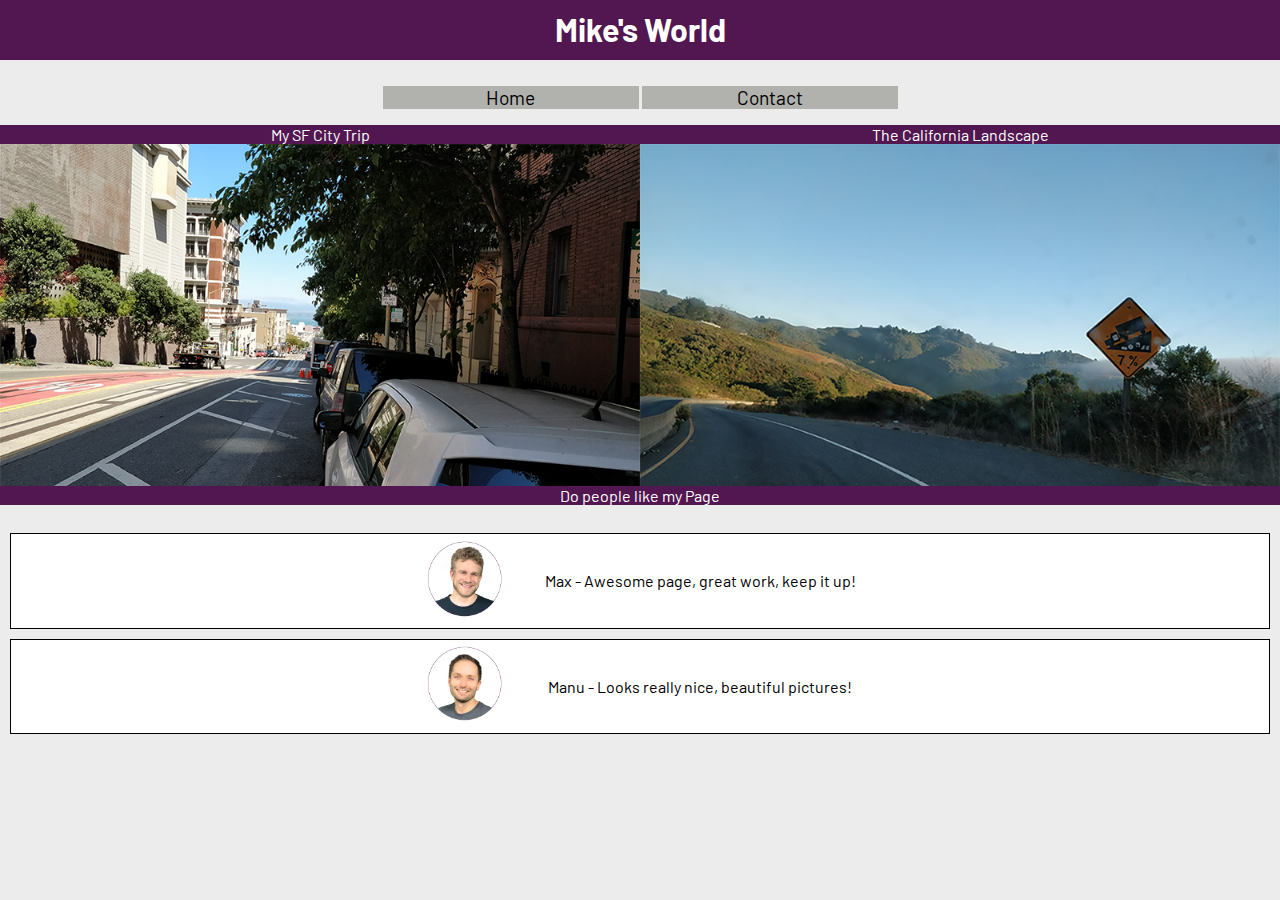
<file: index.html>
<!DOCTYPE html>
<html>
  <head>
    <meta charset="UTF-8" />
    <meta name="viewport" content="width=device-width" />
    <title>Our First Webpage</title>
    <link rel="shortcut icon" href="images/favicon.png" />
    <link rel="stylesheet" href="style.css" />
    <link
      href="https://fonts.googleapis.com/css?family=Barlow"
      rel="stylesheet"
    />
  </head>
  <body>
    <div class="backdrop"></div>
    <div class="modal">
      <h1>Get in Touch</h1>
      <p>Contact me to find out more about my exciting trips!</p>
      <a href="contact/index.html"><button>Contact</button></a>
    </div>
    <header class="fixed-bar"><h1 class="page-title">Mike's World</h1></header>
    <nav>
      <ul class="navigation">
        <li>Home</li>
        <li><a href="contact.html">Contact</a></li>
      </ul>
    </nav>
    <main>
      <div class="trip-text">
        <p>My SF City Trip</p>
        <p>The California Landscape</p>
      </div>
      <div class="trip-images">
        <img
          class="trip-image"
          src="images/sf.png"
          alt="Image of the San Francisco streets"
        />
        <img
          class="trip-image"
          src="images/california.png"
          alt="Image of the California streets"
        />
      </div>
      <p class="feedback">Do people like my Page</p>
    </main>
    <footer>
      <div class="review-clients">
        <img src="images/image-max.png" alt="Image of Max" />
        <p>Max - Awesome page, great work, keep it up!</p>
      </div>
      <div class="review-clients">
        <img src="images/image-manu.png" alt="Image of Manu" />
        <p>Manu - Looks really nice, beautiful pictures!</p>
      </div>
    </footer>

    <script src="main.js"></script>
  </body>
</html>
</file>
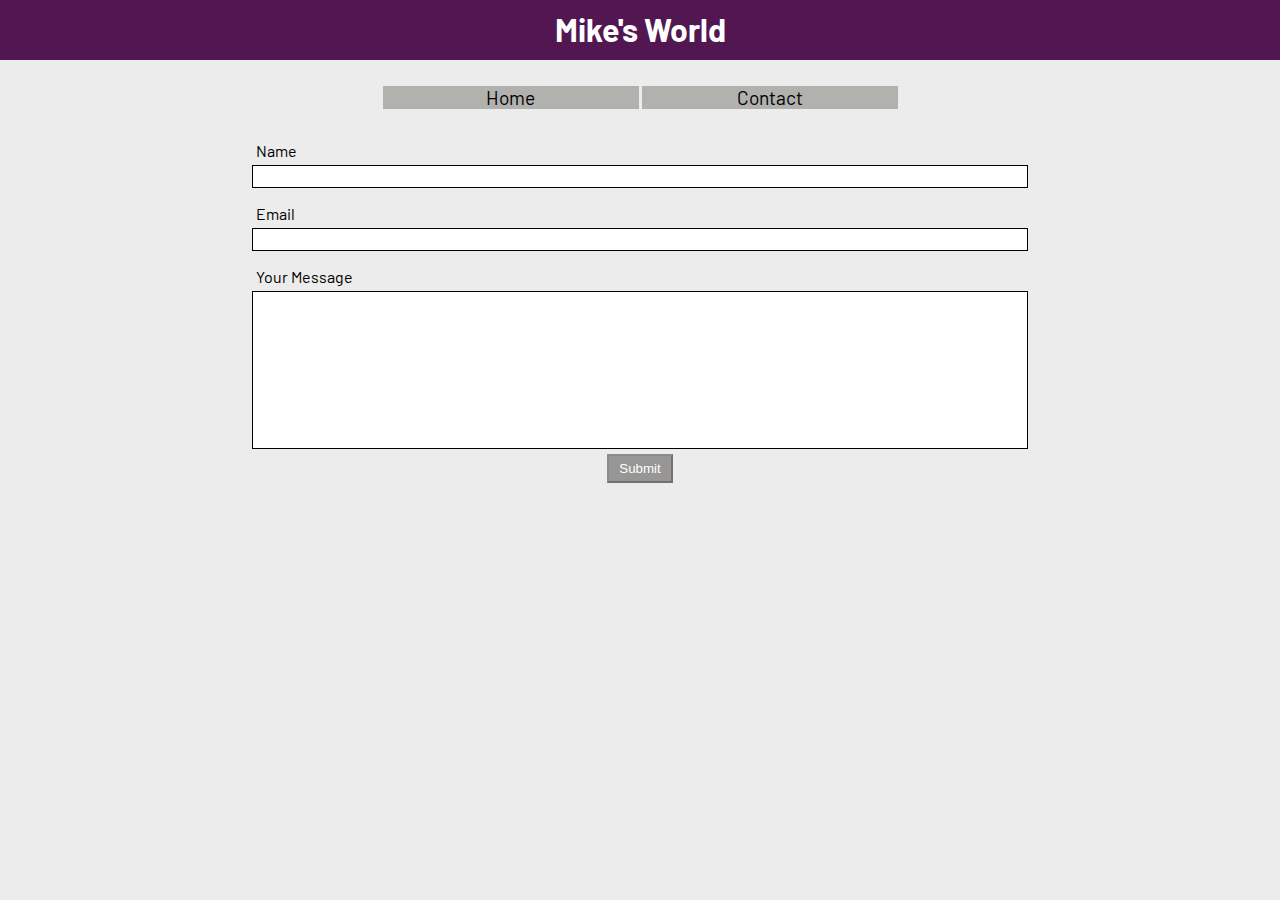
<file: contact.html>
<!DOCTYPE html>
<html>
  <head>
    <meta charset="UTF-8" />
    <meta name="viewport" content="width=device-width" />
    <title>Our First Webpage</title>
    <link rel="shortcut icon" href="../images/favicon.png" />
    <link rel="stylesheet" href="style.css" />
    <link
      href="https://fonts.googleapis.com/css?family=Barlow"
      rel="stylesheet"
    />
  </head>
  <body>
    <header class="fixed-bar"><h1 class="page-title">Mike's World</h1></header>
    <nav>
      <ul class="navigation">
        <li><a href="index.html">Home</a></li>
        <li>Contact</li>
      </ul>
    </nav>
    <main>
      <form action="" class="form">
        <label for="name">Name</label>
        <input type="text" name="name" class="form-input" id="name" />
        <label for="email">Email</label>
        <input type="email" name="email" class="form-input" id="email" />
        <label for="message">Your Message</label>
        <textarea
          name="message"
          id="message"
          cols="30"
          rows="10"
          class="form-input"
        ></textarea>
        <button type="submit" class="submit-button" disabled>Submit</button>
      </form>
    </main>

    <script src="contact.js"></script>
  </body>
</html>
</file>
<file: style.css>
html {
  background-color: rgb(236, 236, 236);
  font-family: 'Barlow', sans-serif;
  font-size: 100%;
}

body {
  margin: 0;
}

a {
  text-decoration: none;
  color: black;
}

a:active {
  color: #fa923f;
}

img:hover {
  cursor: pointer;
}

/*modal*/
.backdrop {
  display: none;
  position: fixed;
  background: rgba(0, 0, 0, 0.5);
  top: 0;
  height: 100vh;
  width: 100vw;
  z-index: 1;
}

.modal {
  display: none;
  position: fixed;
  background: white;
  padding: 10px;
  width: 260px;
  top: 100px;
  left: calc(50% - 140px);
  z-index: 1;
}

.modal h1 {
  margin: 0;
}

.modal button {
  background: #fa923f;
  color: white;
  border: 1px solid #521751;
  font: inherit;
  font-size: 12px;
  cursor: pointer;
}

.modal button:hover,
.modal button:active {
  background: #521751;
}

.modal button:focus {
  outline: none;
}

/*form*/
.form {
  display: flex;
  flex-direction: column;
  align-items: center;
  width: 60%;
  margin: 0 auto;
}

label {
  align-self: flex-start;
  margin-top: 16px;
  margin-bottom: 5px;
}

.form-input:hover {
  background: rgb(228, 226, 226);
}

.form-input:focus,
.form-button {
  outline: none;
  cursor: pointer;
}

.form-input {
  background: white;
  border: 1px solid black;
  width: 100%;
  padding: 3px;
}

textarea {
  resize: none;
  padding: 3px;
}

.submit-button {
  margin-top: 5px;
  padding: 5px 10px;
  background: #979695;
  color: white;
}

.submit-button:active,
.submit-button:hover {
  cursor: pointer;
  background: #464544;
}

.submit-button:focus {
  outline: none;
}

@media (min-width: 400px) {
  .modal {
    width: 360px;
    left: calc(50% - 190px);
  }
}

/*header*/

.fixed-bar {
  height: 70px;
}
.page-title {
  position: fixed;
  top: 0;
  width: 100%;
  height: 40px;
  background-color: #521751;
  color: white;
  padding: 10px 0;
  margin: 0;
  text-align: center;
  font-size: 32px;
  font-size: 2rem;
}

/*nav*/
.navigation {
  text-align: center;
  padding: 0;
}

.navigation li {
  display: inline-block;
  width: 20%;
  background-color: rgb(177, 177, 174);
  font-size: 16px;
  font-size: 0.9rem;
}

/*main*/
.trip-text {
  display: none;
}

.trip-images {
  display: flex;
  flex-wrap: wrap;
}

.trip-images img {
  width: 100%;
  height: 100%;
}

.feedback {
  position: relative;
  bottom: 18.4px;
  background-color: #521751;
  color: white;
  text-align: center;
  margin: 0;
  font-size: 16px;
  font-size: 1rem;
}

/*footer*/
.review-clients {
  display: flex;
  align-items: center;
  justify-content: center;
  flex-wrap: wrap;
  border: 1px solid black;
  background-color: white;
  margin: 10px;
}

.review-clients img {
  width: 120px;
}

.review-clients p {
  width: 350px;
  text-align: center;
  font-size: 16px;
  font-size: 1rem;
}

@media (min-width: 400px) {
  .navigation li {
    font-size: 1.2rem;
  }
}

@media (min-width: 700px) {
  .trip-images img {
    width: 50%;
  }

  .trip-text {
    background-color: #fa923f;
    padding: 0;
    display: flex;
  }

  .trip-text p {
    background-color: #521751;
    color: white;
    text-align: center;
    margin: 0;
    width: 50%;
    font-size: 16px;
    font-size: 1rem;
  }
}
</file>
